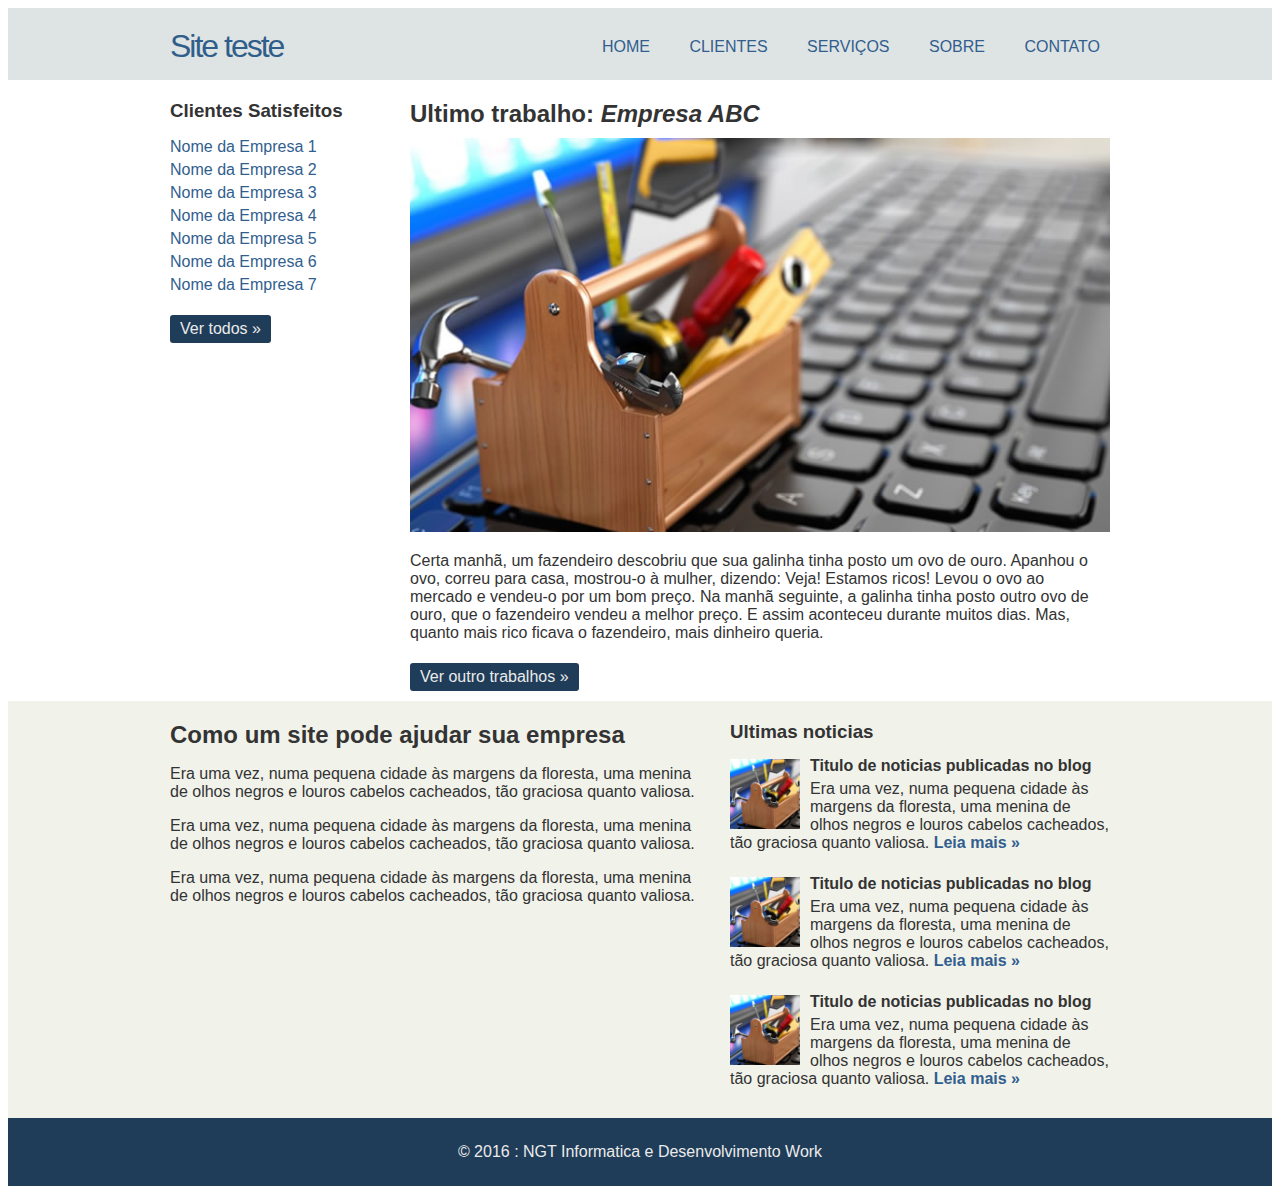
<file: Index.html>
<!doctype html>

<html lang="pt-br">
	
	<head>
		<meta charset ="utf-8" /> 
		<title> Home - Site </title>
		<meta name="author" content="Thiago Santos"/>
		<link rel="stylesheet" href="css/normalize.css"/>
		<link href="https://fonts.googleapis.com/css?family=Open+Sans:300,400,600,700,800" rel="stylesheet" type="'text/css" />
		<link rel="stylesheet" href="css/estilo.css"/>
	</head>
	<body>
		<div class="header">
			<div class="linha">
				<header>
					<div class="coluna col4">
						<h1 class="logo">Site teste</h1>
					</div>
					<div class="coluna col8">
						<nav>
							<ul class="Menu inline sem-marcador">
								<li><a href="index.html">Home</a></li>
								<li><a href="clientes.html">Clientes</a></li>
								<li><a href="servicos.html">Serviços</a></li>
								<li><a href="sobre.html">Sobre</a></li>
								<li><a href="contato.html">Contato</a></li>
							</ul>
						</nav>
						
					</div>
				</header>
			</div>
		</div>
		<div class="linha">
			<section>
				<div class="coluna col3 sidebar">
					<h3> Clientes Satisfeitos</h3>
					<ul class="sem-marcador sem-padding">
						<li><a href="">Nome da Empresa 1</a></li>
						<li><a href="">Nome da Empresa 2</a></li>
						<li><a href="">Nome da Empresa 3</a></li>
						<li><a href="">Nome da Empresa 4</a></li>
						<li><a href="">Nome da Empresa 5</a></li>
						<li><a href="">Nome da Empresa 6</a></li>
						<li><a href="">Nome da Empresa 7</a></li>
					</ul>
					<a href= "clientes.html" class="botao" > Ver todos &raquo; </a>
				</div>
				<div class="coluna col9">
					<h2> Ultimo trabalho: <em>Empresa ABC</em></h2>
					<img src="img/thumb-grande.jpg" alt =""/>
					<p>Certa manhã, um fazendeiro descobriu que sua galinha tinha posto um ovo de ouro. Apanhou o ovo, correu para casa, mostrou-o à mulher, dizendo: Veja! Estamos ricos! Levou o ovo ao mercado e vendeu-o por um bom preço. Na manhã seguinte, a galinha tinha posto outro ovo de ouro, que o fazendeiro vendeu a melhor preço. E assim aconteceu durante muitos dias. Mas, quanto mais rico ficava o fazendeiro, mais dinheiro queria. </p>
					<a href="cliente.html" class="botao">Ver outro trabalhos &raquo; </a>
				</div>
			</section>
		</div>
		<div class="conteudo-extra">
			<div class="linha">
				<div class="coluna col7">
					<section>
						<h2>Como um site pode ajudar sua empresa</h2>
						<p>Era uma vez, numa pequena cidade às margens da floresta, uma menina de olhos negros e louros cabelos cacheados, tão graciosa quanto valiosa.</p>
						<p>Era uma vez, numa pequena cidade às margens da floresta, uma menina de olhos negros e louros cabelos cacheados, tão graciosa quanto valiosa.</p>
						<p>Era uma vez, numa pequena cidade às margens da floresta, uma menina de olhos negros e louros cabelos cacheados, tão graciosa quanto valiosa.</p>
					</section>
					
				</div>
				<div class="coluna col5">
					<h3> Ultimas noticias</h3>
					<ul class="sem-marcador sem-padding noticias">
						<li>
							<img src="img/thumb-pequena.jpg" alt=""/>
							<h4>Titulo de noticias publicadas no blog</h4>
							<p>Era uma vez, numa pequena cidade às margens da floresta, uma menina de olhos negros e louros cabelos cacheados, tão graciosa quanto valiosa. <a href=""> Leia mais &raquo;</a>	</p>
						</li>
						<li>
							<img src="img/thumb-pequena.jpg" alt=""/>
							<h4>Titulo de noticias publicadas no blog</h4>
							<p>Era uma vez, numa pequena cidade às margens da floresta, uma menina de olhos negros e louros cabelos cacheados, tão graciosa quanto valiosa. <a href=""> Leia mais &raquo;</a>	</p>
						</li>
						<li>
							<img src="img/thumb-pequena.jpg" alt=""/>
							<h4>Titulo de noticias publicadas no blog</h4>
							<p>Era uma vez, numa pequena cidade às margens da floresta, uma menina de olhos negros e louros cabelos cacheados, tão graciosa quanto valiosa. <a href=""> Leia mais &raquo;</a>	</p>
						</li>
					</ul>
				</div>
			</div>	
		</div>
		<div class="footer">
			<div class="linha">
				<footer>
					<div class="coluna col12">
						<span>&copy; 2016 : NGT Informatica e Desenvolvimento Work</span>
					</div>
				</footer>
			</div>
		</div>
	</body>
</html>
</file>
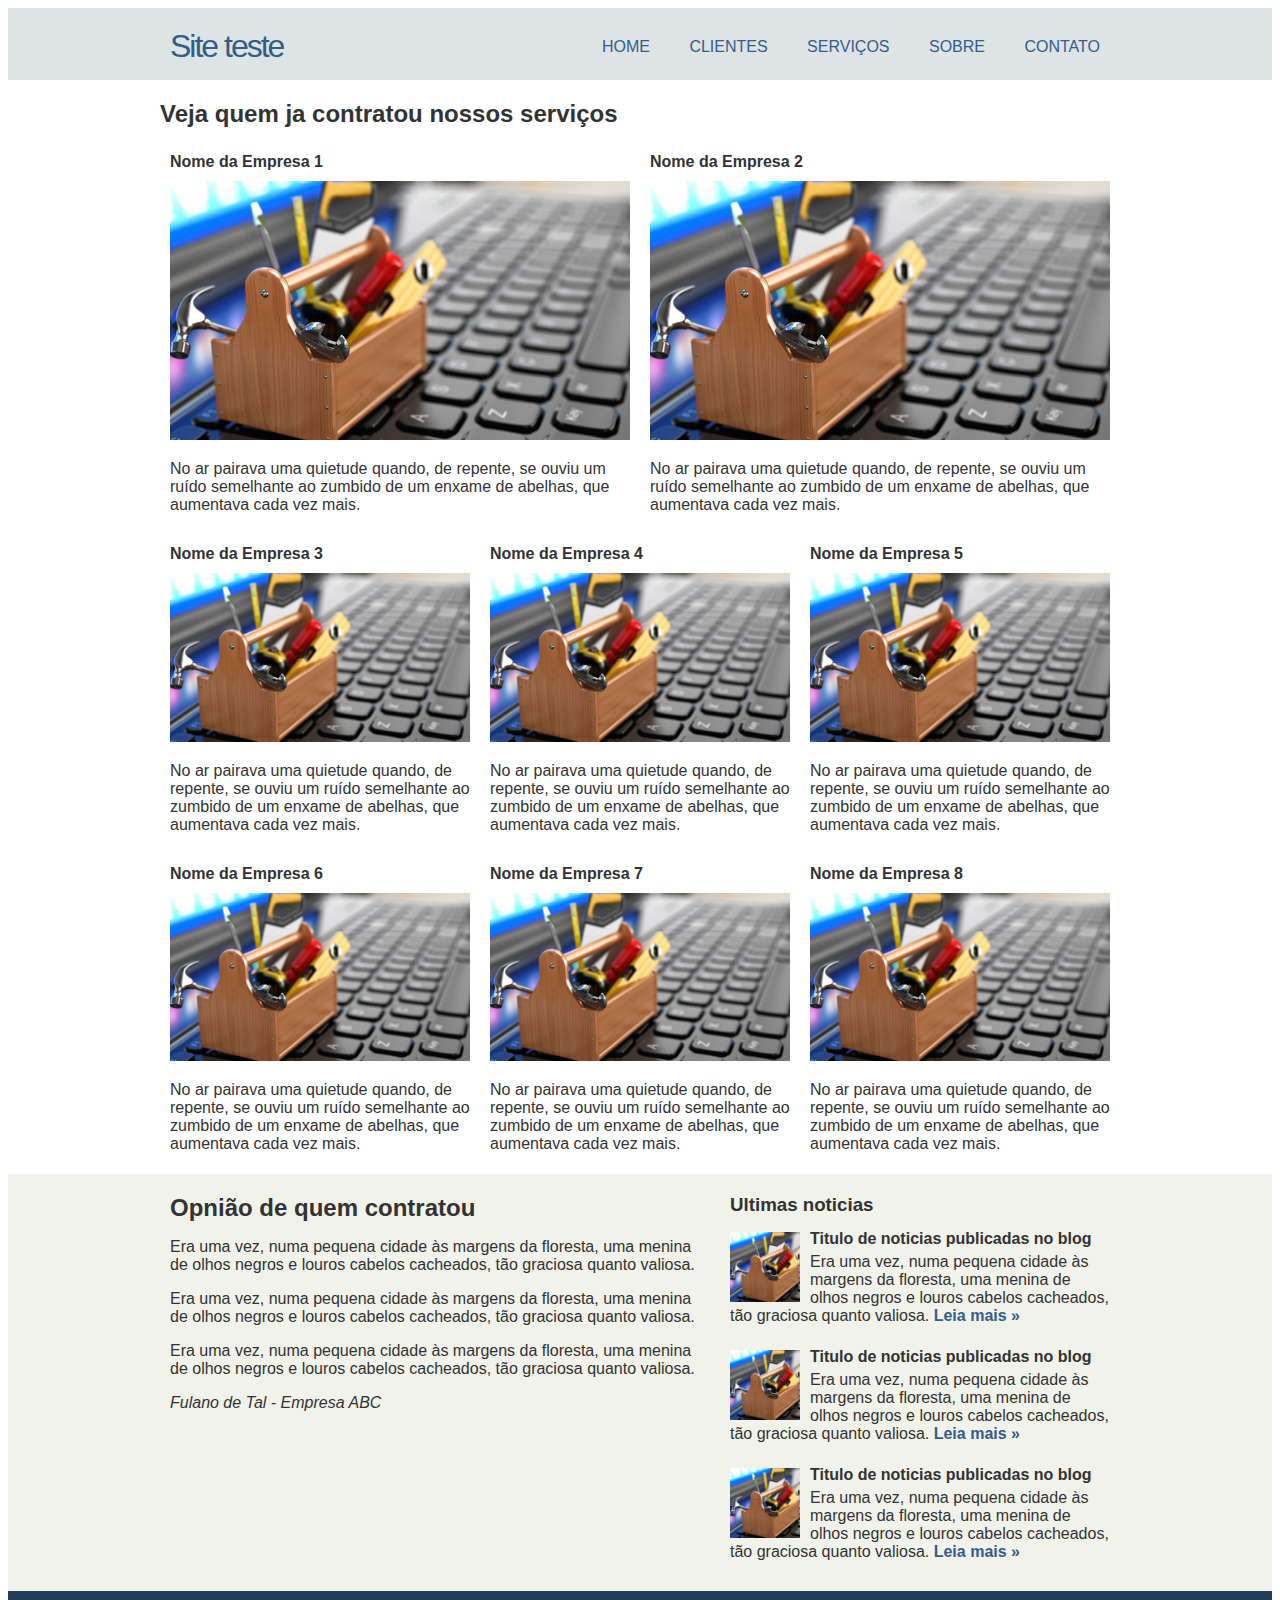
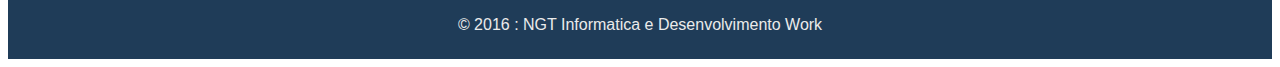
<file: clientes.html>
<!doctype html>

<html lang="pt-br">
	
	<head>
		<meta charset ="utf-8" /> 
		<title> Home - Site </title>
		<meta name="author" content="Thiago Santos"/>
		<link rel="stylesheet" href="css/normalize.css"/>
		<link href="https://fonts.googleapis.com/css?family=Open+Sans:300,400,600,700,800" rel="stylesheet" type="'text/css" />
		<link rel="stylesheet" href="css/estilo.css"/>
	</head>
	<body>
		<div class="header">
			<div class="linha">
				<header>
					<div class="coluna col4">
						<h1 class="logo">Site teste</h1>
					</div>
					<div class="coluna col8">
						<nav>
							<ul class="Menu inline sem-marcador">
								<li><a href="index.html">Home</a></li>
								<li><a href="clientes.html">Clientes</a></li>
								<li><a href="servicos.html">Serviços</a></li>
								<li><a href="sobre.html">Sobre</a></li>
								<li><a href="contato.html">Contato</a></li>
							</ul>
						</nav>
						
					</div>
				</header>
			</div>
		</div>
		<div class="linha">
			<section>
			<h2> Veja quem ja contratou nossos serviços</h2>
				<div class="coluna col6">
					<h4> Nome da Empresa 1</h4>
					<img src="img/thumb-grande.jpg" alt="">
					<p> No ar pairava uma quietude quando, de repente, se ouviu um ruído semelhante ao zumbido de um enxame de abelhas, que aumentava cada vez mais.</p>	
				</div>
				<div class="coluna col6">
					<h4> Nome da Empresa 2</h4>
					<img src="img/thumb-grande.jpg" alt="">
					<p> No ar pairava uma quietude quando, de repente, se ouviu um ruído semelhante ao zumbido de um enxame de abelhas, que aumentava cada vez mais.</p>	
				</div>
				<div class="coluna col4">
					<h4> Nome da Empresa 3</h4>
					<img src="img/thumb-grande.jpg" alt="">
					<p> No ar pairava uma quietude quando, de repente, se ouviu um ruído semelhante ao zumbido de um enxame de abelhas, que aumentava cada vez mais.</p>	
				</div>
				<div class="coluna col4">
					<h4> Nome da Empresa 4</h4>
					<img src="img/thumb-grande.jpg" alt="">
					<p> No ar pairava uma quietude quando, de repente, se ouviu um ruído semelhante ao zumbido de um enxame de abelhas, que aumentava cada vez mais.</p>	
				</div>
				<div class="coluna col4">
					<h4> Nome da Empresa 5</h4>
					<img src="img/thumb-grande.jpg" alt="">
					<p> No ar pairava uma quietude quando, de repente, se ouviu um ruído semelhante ao zumbido de um enxame de abelhas, que aumentava cada vez mais.</p>	
				</div>
				<div class="coluna col4">
					<h4> Nome da Empresa 6</h4>
					<img src="img/thumb-grande.jpg" alt="">
					<p> No ar pairava uma quietude quando, de repente, se ouviu um ruído semelhante ao zumbido de um enxame de abelhas, que aumentava cada vez mais.</p>	
				</div>
				<div class="coluna col4">
					<h4> Nome da Empresa 7</h4>
					<img src="img/thumb-grande.jpg" alt="">
					<p> No ar pairava uma quietude quando, de repente, se ouviu um ruído semelhante ao zumbido de um enxame de abelhas, que aumentava cada vez mais.</p>	
				</div>
				<div class="coluna col4">
					<h4> Nome da Empresa 8</h4>
					<img src="img/thumb-grande.jpg" alt="">
					<p> No ar pairava uma quietude quando, de repente, se ouviu um ruído semelhante ao zumbido de um enxame de abelhas, que aumentava cada vez mais.</p>	
				</div>
			</section>
		</div>
		<div class="conteudo-extra">
			<div class="linha">
				<div class="coluna col7">
					<section>
						<h2>Opnião de quem contratou</h2>
						<p>Era uma vez, numa pequena cidade às margens da floresta, uma menina de olhos negros e louros cabelos cacheados, tão graciosa quanto valiosa.</p>
						<p>Era uma vez, numa pequena cidade às margens da floresta, uma menina de olhos negros e louros cabelos cacheados, tão graciosa quanto valiosa.</p>
						<p>Era uma vez, numa pequena cidade às margens da floresta, uma menina de olhos negros e louros cabelos cacheados, tão graciosa quanto valiosa.</p>
						<p><em>Fulano de Tal - Empresa ABC</em></p>
					</section>
					
				</div>
				<div class="coluna col5">
					<h3> Ultimas noticias</h3>
					<ul class="sem-marcador sem-padding noticias">
						<li>
							<img src="img/thumb-pequena.jpg" alt=""/>
							<h4>Titulo de noticias publicadas no blog</h4>
							<p>Era uma vez, numa pequena cidade às margens da floresta, uma menina de olhos negros e louros cabelos cacheados, tão graciosa quanto valiosa. <a href=""> Leia mais &raquo;</a>	</p>
						</li>
						<li>
							<img src="img/thumb-pequena.jpg" alt=""/>
							<h4>Titulo de noticias publicadas no blog</h4>
							<p>Era uma vez, numa pequena cidade às margens da floresta, uma menina de olhos negros e louros cabelos cacheados, tão graciosa quanto valiosa. <a href=""> Leia mais &raquo;</a>	</p>
						</li>
						<li>
							<img src="img/thumb-pequena.jpg" alt=""/>
							<h4>Titulo de noticias publicadas no blog</h4>
							<p>Era uma vez, numa pequena cidade às margens da floresta, uma menina de olhos negros e louros cabelos cacheados, tão graciosa quanto valiosa. <a href=""> Leia mais &raquo;</a>	</p>
						</li>
					</ul>
				</div>
			</div>	
		</div>
		<div class="footer">
			<div class="linha">
				<footer>
					<div class="coluna col12">
						<span>&copy; 2016 : NGT Informatica e Desenvolvimento Work</span>
					</div>
				</footer>
			</div>
		</div>
	</body>
</html>
</file>
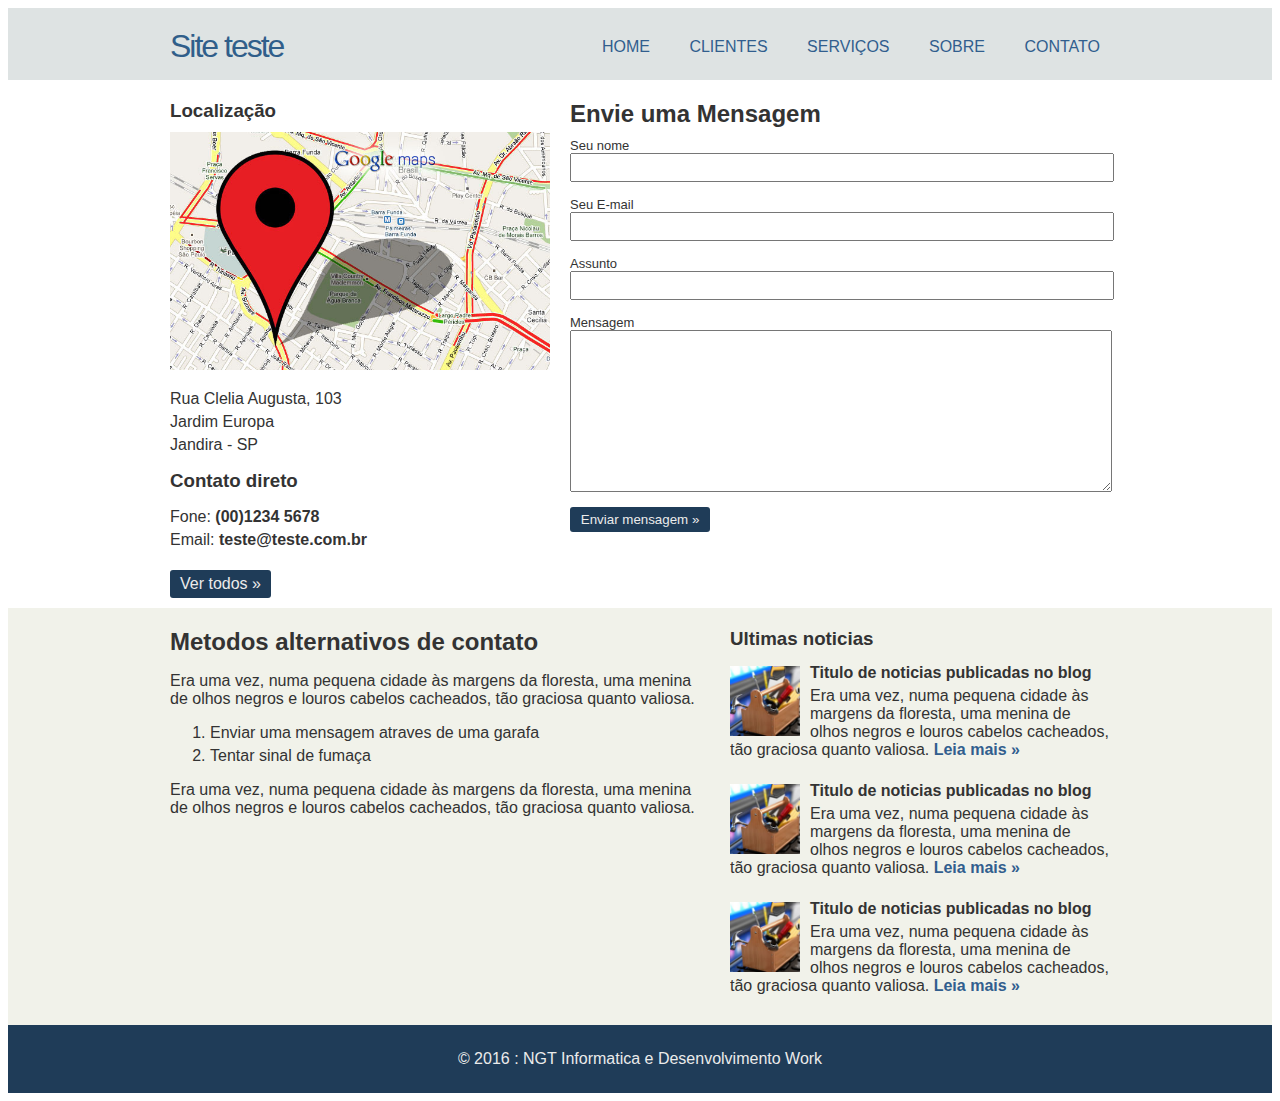
<file: Contato.html>
<!doctype html>

<html lang="pt-br">
	
	<head>
		<meta charset ="utf-8" /> 
		<title> Home - Site </title>
		<meta name="author" content="Thiago Santos"/>
		<link rel="stylesheet" href="css/normalize.css"/>
		<link href="https://fonts.googleapis.com/css?family=Open+Sans:300,400,600,700,800" rel="stylesheet" type="'text/css" />
		<link rel="stylesheet" href="css/estilo.css"/>
	</head>
	<body>
		<div class="header">
			<div class="linha">
				<header>
					<div class="coluna col4">
						<h1 class="logo">Site teste</h1>
					</div>
					<div class="coluna col8">
						<nav>
							<ul class="Menu inline sem-marcador">
								<li><a href="index.html">Home</a></li>
								<li><a href="clientes.html">Clientes</a></li>
								<li><a href="servicos.html">Serviços</a></li>
								<li><a href="sobre.html">Sobre</a></li>
								<li><a href="contato.html">Contato</a></li>
							</ul>
						</nav>
						
					</div>
				</header>
			</div>
		</div>
		<div class="linha">
			<section>
				<div class="coluna col5 sidebar">
					<h3> Localização</h3>
					<img src="img/mapa.jpg" alt="" />
					<ul class="sem-padding sem-marcador">
						<li>Rua Clelia Augusta, 103</li>
						<li>Jardim Europa</li>
						<li>Jandira - SP</li>
					</ul>
					<h3>Contato direto</h3>
					<ul class="sem-padding sem-marcador">
						<li>Fone:<strong> (00)1234 5678</strong></li>
						<li>Email: <strong> teste@teste.com.br</strong></li>

					</ul>
					<a href= "cliente.html" class="botao" > Ver todos &raquo; </a>
				</div>
				<div class="coluna col7 contato">
					<h2>Envie uma Mensagem</h2>
					<form action="">
						<label for="nome"> Seu nome</label>
						<input type="text" name="nome" id="nome"/>
						<label for="email"> Seu E-mail</label>
						<input type="text" name="email" id="email"/>
						<label for="assunto"> Assunto</label>
						<input type="text" name="assunto" id="assunto"/>
						<label for="mensagem"> Mensagem</label>
						<textarea name="mensagem" id="mensagem"></textarea>
						<input type="submit" class="botao" name="enviar" value="Enviar mensagem &raquo;"/>
					</form>

				</div>
			</section>
		</div>
		<div class="conteudo-extra">
			<div class="linha">
				<div class="coluna col7">
					<section>
						<h2>Metodos alternativos de contato</h2>
						<p>Era uma vez, numa pequena cidade às margens da floresta, uma menina de olhos negros e louros cabelos cacheados, tão graciosa quanto valiosa.</p>
						<ol>
							<li>Enviar uma mensagem atraves de uma garafa</li>
							<li>Tentar sinal de fumaça</li>
						</ol>
						<p>Era uma vez, numa pequena cidade às margens da floresta, uma menina de olhos negros e louros cabelos cacheados, tão graciosa quanto valiosa.</p>
					</section>
					
				</div>
				<div class="coluna col5">
					<h3> Ultimas noticias</h3>
					<ul class="sem-marcador sem-padding noticias">
						<li>
							<img src="img/thumb-pequena.jpg" alt=""/>
							<h4>Titulo de noticias publicadas no blog</h4>
							<p>Era uma vez, numa pequena cidade às margens da floresta, uma menina de olhos negros e louros cabelos cacheados, tão graciosa quanto valiosa. <a href=""> Leia mais &raquo;</a>	</p>
						</li>
						<li>
							<img src="img/thumb-pequena.jpg" alt=""/>
							<h4>Titulo de noticias publicadas no blog</h4>
							<p>Era uma vez, numa pequena cidade às margens da floresta, uma menina de olhos negros e louros cabelos cacheados, tão graciosa quanto valiosa. <a href=""> Leia mais &raquo;</a>	</p>
						</li>
						<li>
							<img src="img/thumb-pequena.jpg" alt=""/>
							<h4>Titulo de noticias publicadas no blog</h4>
							<p>Era uma vez, numa pequena cidade às margens da floresta, uma menina de olhos negros e louros cabelos cacheados, tão graciosa quanto valiosa. <a href=""> Leia mais &raquo;</a>	</p>
						</li>
					</ul>
				</div>
			</div>	
		</div>
		<div class="footer">
			<div class="linha">
				<footer>
					<div class="coluna col12">
						<span>&copy; 2016 : NGT Informatica e Desenvolvimento Work</span>
					</div>
				</footer>
			</div>
		</div>
	</body>
</html>
</file>
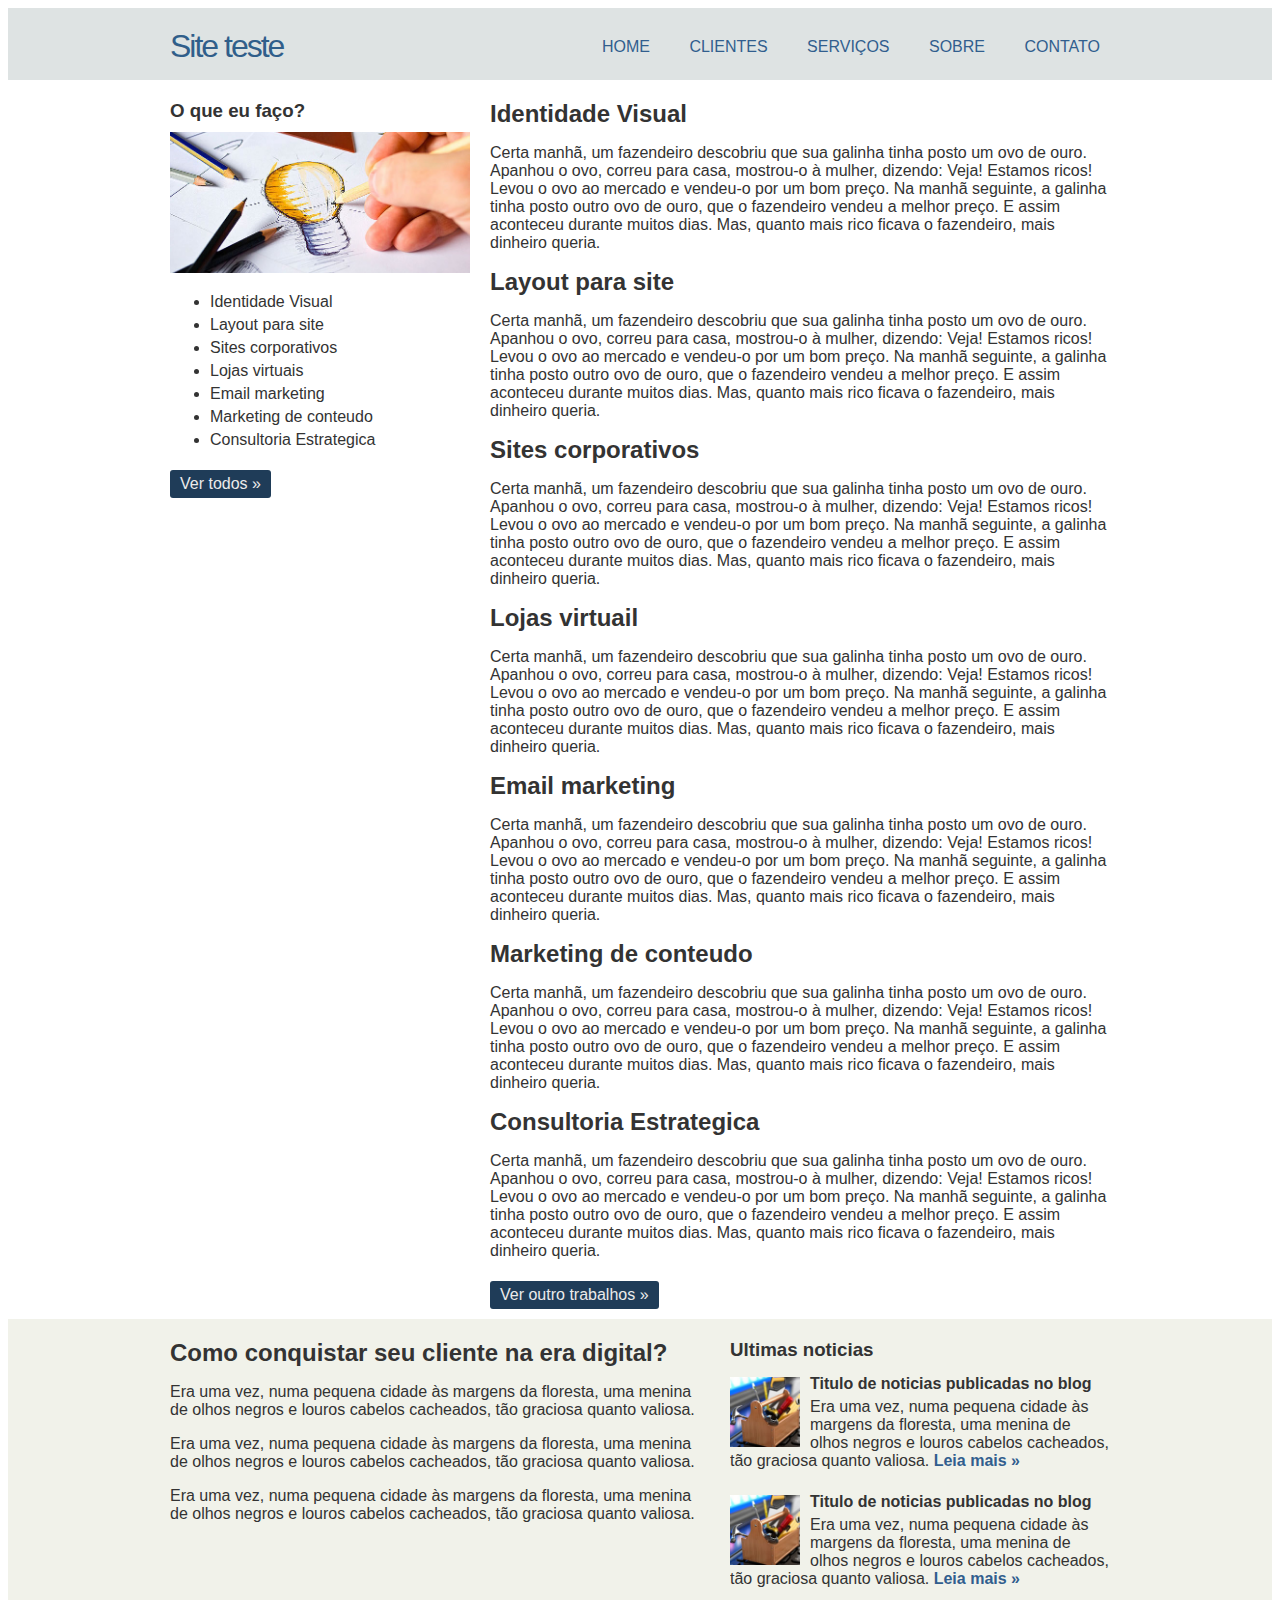
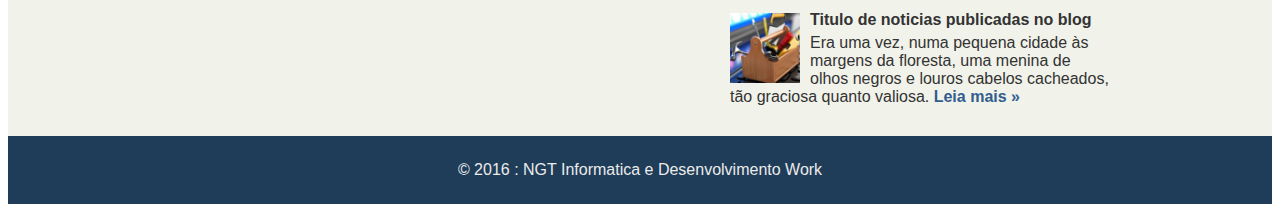
<file: Servicos.html>
<!doctype html>

<html lang="pt-br">
	
	<head>
		<meta charset ="utf-8" /> 
		<title> Home - Site </title>
		<meta name="author" content="Thiago Santos"/>
		<link rel="stylesheet" href="css/normalize.css"/>
		<link href="https://fonts.googleapis.com/css?family=Open+Sans:300,400,600,700,800" rel="stylesheet" type="'text/css" />
		<link rel="stylesheet" href="css/estilo.css"/>
	</head>
	<body>
		<div class="header">
			<div class="linha">
				<header>
					<div class="coluna col4">
						<h1 class="logo">Site teste</h1>
					</div>
					<div class="coluna col8">
						<nav>
							<ul class="Menu inline sem-marcador">
								<li><a href="index.html">Home</a></li>
								<li><a href="clientes.html">Clientes</a></li>
								<li><a href="servicos.html">Serviços</a></li>
								<li><a href="sobre.html">Sobre</a></li>
								<li><a href="contato.html">Contato</a></li>
							</ul>
						</nav>
						
					</div>
				</header>
			</div>
		</div>
		<div class="linha">
			<section>
				<div class="coluna col4 sidebar">
					<h3> O que eu faço?</h3>
					<img src="img/ideia.jpg" alt="" />
					<ul>
						<li>Identidade Visual</li>
						<li>Layout para site</li>
						<li>Sites corporativos</li>
						<li>Lojas virtuais</li>
						<li>Email marketing</li>
						<li>Marketing de conteudo</li>
						<li>Consultoria Estrategica</li>
					</ul>
					<a href= "cliente.html" class="botao" > Ver todos &raquo; </a>
				</div>
				<div class="coluna col8">
					<h2>Identidade Visual</h2>
					<p>Certa manhã, um fazendeiro descobriu que sua galinha tinha posto um ovo de ouro. Apanhou o ovo, correu para casa, mostrou-o à mulher, dizendo: Veja! Estamos ricos! Levou o ovo ao mercado e vendeu-o por um bom preço. Na manhã seguinte, a galinha tinha posto outro ovo de ouro, que o fazendeiro vendeu a melhor preço. E assim aconteceu durante muitos dias. Mas, quanto mais rico ficava o fazendeiro, mais dinheiro queria. </p>
					<h2>Layout para site</h2>
					<p>Certa manhã, um fazendeiro descobriu que sua galinha tinha posto um ovo de ouro. Apanhou o ovo, correu para casa, mostrou-o à mulher, dizendo: Veja! Estamos ricos! Levou o ovo ao mercado e vendeu-o por um bom preço. Na manhã seguinte, a galinha tinha posto outro ovo de ouro, que o fazendeiro vendeu a melhor preço. E assim aconteceu durante muitos dias. Mas, quanto mais rico ficava o fazendeiro, mais dinheiro queria. </p>
					<h2>Sites corporativos</h2>
					<p>Certa manhã, um fazendeiro descobriu que sua galinha tinha posto um ovo de ouro. Apanhou o ovo, correu para casa, mostrou-o à mulher, dizendo: Veja! Estamos ricos! Levou o ovo ao mercado e vendeu-o por um bom preço. Na manhã seguinte, a galinha tinha posto outro ovo de ouro, que o fazendeiro vendeu a melhor preço. E assim aconteceu durante muitos dias. Mas, quanto mais rico ficava o fazendeiro, mais dinheiro queria. </p>
					<h2>Lojas virtuail</h2>
					<p>Certa manhã, um fazendeiro descobriu que sua galinha tinha posto um ovo de ouro. Apanhou o ovo, correu para casa, mostrou-o à mulher, dizendo: Veja! Estamos ricos! Levou o ovo ao mercado e vendeu-o por um bom preço. Na manhã seguinte, a galinha tinha posto outro ovo de ouro, que o fazendeiro vendeu a melhor preço. E assim aconteceu durante muitos dias. Mas, quanto mais rico ficava o fazendeiro, mais dinheiro queria. </p>
					<h2>Email marketing</h2>
					<p>Certa manhã, um fazendeiro descobriu que sua galinha tinha posto um ovo de ouro. Apanhou o ovo, correu para casa, mostrou-o à mulher, dizendo: Veja! Estamos ricos! Levou o ovo ao mercado e vendeu-o por um bom preço. Na manhã seguinte, a galinha tinha posto outro ovo de ouro, que o fazendeiro vendeu a melhor preço. E assim aconteceu durante muitos dias. Mas, quanto mais rico ficava o fazendeiro, mais dinheiro queria. </p>
					<h2>Marketing de conteudo</h2>
					<p>Certa manhã, um fazendeiro descobriu que sua galinha tinha posto um ovo de ouro. Apanhou o ovo, correu para casa, mostrou-o à mulher, dizendo: Veja! Estamos ricos! Levou o ovo ao mercado e vendeu-o por um bom preço. Na manhã seguinte, a galinha tinha posto outro ovo de ouro, que o fazendeiro vendeu a melhor preço. E assim aconteceu durante muitos dias. Mas, quanto mais rico ficava o fazendeiro, mais dinheiro queria. </p>
					<h2>Consultoria Estrategica</h2>
					<p>Certa manhã, um fazendeiro descobriu que sua galinha tinha posto um ovo de ouro. Apanhou o ovo, correu para casa, mostrou-o à mulher, dizendo: Veja! Estamos ricos! Levou o ovo ao mercado e vendeu-o por um bom preço. Na manhã seguinte, a galinha tinha posto outro ovo de ouro, que o fazendeiro vendeu a melhor preço. E assim aconteceu durante muitos dias. Mas, quanto mais rico ficava o fazendeiro, mais dinheiro queria. </p>
					<a href="cliente.html" class="botao">Ver outro trabalhos &raquo; </a>
				</div>
			</section>
		</div>
		<div class="conteudo-extra">
			<div class="linha">
				<div class="coluna col7">
					<section>
						<h2>Como conquistar seu cliente na era digital?</h2>
						<p>Era uma vez, numa pequena cidade às margens da floresta, uma menina de olhos negros e louros cabelos cacheados, tão graciosa quanto valiosa.</p>
						<p>Era uma vez, numa pequena cidade às margens da floresta, uma menina de olhos negros e louros cabelos cacheados, tão graciosa quanto valiosa.</p>
						<p>Era uma vez, numa pequena cidade às margens da floresta, uma menina de olhos negros e louros cabelos cacheados, tão graciosa quanto valiosa.</p>
					</section>
					
				</div>
				<div class="coluna col5">
					<h3> Ultimas noticias</h3>
					<ul class="sem-marcador sem-padding noticias">
						<li>
							<img src="img/thumb-pequena.jpg" alt=""/>
							<h4>Titulo de noticias publicadas no blog</h4>
							<p>Era uma vez, numa pequena cidade às margens da floresta, uma menina de olhos negros e louros cabelos cacheados, tão graciosa quanto valiosa. <a href=""> Leia mais &raquo;</a>	</p>
						</li>
						<li>
							<img src="img/thumb-pequena.jpg" alt=""/>
							<h4>Titulo de noticias publicadas no blog</h4>
							<p>Era uma vez, numa pequena cidade às margens da floresta, uma menina de olhos negros e louros cabelos cacheados, tão graciosa quanto valiosa. <a href=""> Leia mais &raquo;</a>	</p>
						</li>
						<li>
							<img src="img/thumb-pequena.jpg" alt=""/>
							<h4>Titulo de noticias publicadas no blog</h4>
							<p>Era uma vez, numa pequena cidade às margens da floresta, uma menina de olhos negros e louros cabelos cacheados, tão graciosa quanto valiosa. <a href=""> Leia mais &raquo;</a>	</p>
						</li>
					</ul>
				</div>
			</div>	
		</div>
		<div class="footer">
			<div class="linha">
				<footer>
					<div class="coluna col12">
						<span>&copy; 2016 : NGT Informatica e Desenvolvimento Work</span>
					</div>
				</footer>
			</div>
		</div>
	</body>
</html>
</file>
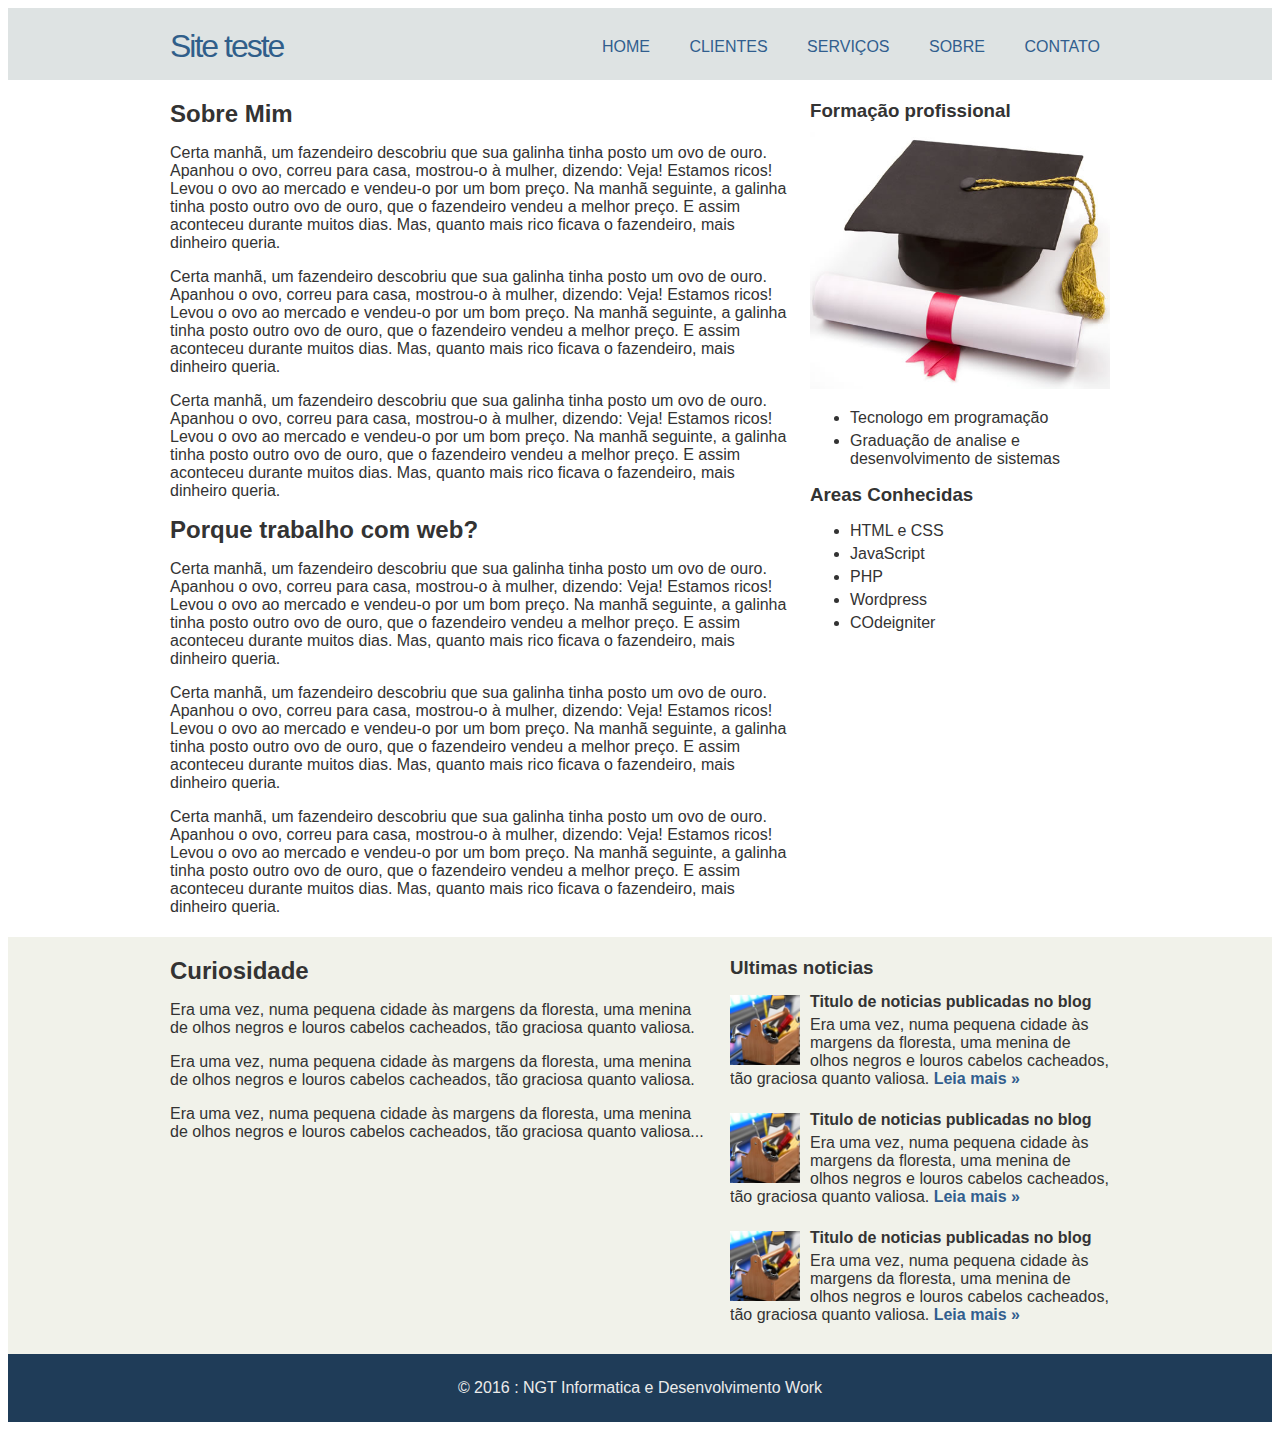
<file: Sobre.html>
<!doctype html>

<html lang="pt-br">
	
	<head>
		<meta charset ="utf-8" /> 
		<title> Home - Site </title>
		<meta name="author" content="Thiago Santos"/>
		<link rel="stylesheet" href="css/normalize.css"/>
		<link href="https://fonts.googleapis.com/css?family=Open+Sans:300,400,600,700,800" rel="stylesheet" type="'text/css" />
		<link rel="stylesheet" href="css/estilo.css"/>
	</head>
	<body>
		<div class="header">
			<div class="linha">
				<header>
					<div class="coluna col4">
						<h1 class="logo">Site teste</h1>
					</div>
					<div class="coluna col8">
						<nav>
							<ul class="Menu inline sem-marcador">
								<li><a href="index.html">Home</a></li>
								<li><a href="clientes.html">Clientes</a></li>
								<li><a href="servicos.html">Serviços</a></li>
								<li><a href="sobre.html">Sobre</a></li>
								<li><a href="contato.html">Contato</a></li>
							</ul>
						</nav>
						
					</div>
				</header>
			</div>
		</div>
		<div class="linha">
			<section>
			
				<div class="coluna col8">
					<h2>Sobre Mim</h2>
					<p>Certa manhã, um fazendeiro descobriu que sua galinha tinha posto um ovo de ouro. Apanhou o ovo, correu para casa, mostrou-o à mulher, dizendo: Veja! Estamos ricos! Levou o ovo ao mercado e vendeu-o por um bom preço. Na manhã seguinte, a galinha tinha posto outro ovo de ouro, que o fazendeiro vendeu a melhor preço. E assim aconteceu durante muitos dias. Mas, quanto mais rico ficava o fazendeiro, mais dinheiro queria. </p>
					<p>Certa manhã, um fazendeiro descobriu que sua galinha tinha posto um ovo de ouro. Apanhou o ovo, correu para casa, mostrou-o à mulher, dizendo: Veja! Estamos ricos! Levou o ovo ao mercado e vendeu-o por um bom preço. Na manhã seguinte, a galinha tinha posto outro ovo de ouro, que o fazendeiro vendeu a melhor preço. E assim aconteceu durante muitos dias. Mas, quanto mais rico ficava o fazendeiro, mais dinheiro queria. </p>
					<p>Certa manhã, um fazendeiro descobriu que sua galinha tinha posto um ovo de ouro. Apanhou o ovo, correu para casa, mostrou-o à mulher, dizendo: Veja! Estamos ricos! Levou o ovo ao mercado e vendeu-o por um bom preço. Na manhã seguinte, a galinha tinha posto outro ovo de ouro, que o fazendeiro vendeu a melhor preço. E assim aconteceu durante muitos dias. Mas, quanto mais rico ficava o fazendeiro, mais dinheiro queria. </p>
					<h2>Porque trabalho com web?</h2>
					<p>Certa manhã, um fazendeiro descobriu que sua galinha tinha posto um ovo de ouro. Apanhou o ovo, correu para casa, mostrou-o à mulher, dizendo: Veja! Estamos ricos! Levou o ovo ao mercado e vendeu-o por um bom preço. Na manhã seguinte, a galinha tinha posto outro ovo de ouro, que o fazendeiro vendeu a melhor preço. E assim aconteceu durante muitos dias. Mas, quanto mais rico ficava o fazendeiro, mais dinheiro queria. </p>
					<p>Certa manhã, um fazendeiro descobriu que sua galinha tinha posto um ovo de ouro. Apanhou o ovo, correu para casa, mostrou-o à mulher, dizendo: Veja! Estamos ricos! Levou o ovo ao mercado e vendeu-o por um bom preço. Na manhã seguinte, a galinha tinha posto outro ovo de ouro, que o fazendeiro vendeu a melhor preço. E assim aconteceu durante muitos dias. Mas, quanto mais rico ficava o fazendeiro, mais dinheiro queria. </p>
					<p>Certa manhã, um fazendeiro descobriu que sua galinha tinha posto um ovo de ouro. Apanhou o ovo, correu para casa, mostrou-o à mulher, dizendo: Veja! Estamos ricos! Levou o ovo ao mercado e vendeu-o por um bom preço. Na manhã seguinte, a galinha tinha posto outro ovo de ouro, que o fazendeiro vendeu a melhor preço. E assim aconteceu durante muitos dias. Mas, quanto mais rico ficava o fazendeiro, mais dinheiro queria. </p>
					
				</div>
				<div class="coluna col4 sidebar">
					<h3> Formação profissional</h3>
					<img src="img/formatura.jpg" alt="" />
					<ul>
						<li>Tecnologo em programação</li>
						<li>Graduação de analise e desenvolvimento de sistemas</li>
					</ul>
					<h3>Areas Conhecidas</h3>
					<ul>
						<li>HTML e CSS</li>
						<li>JavaScript</li>
						<li>PHP</li>
						<li>Wordpress</li>
						<li>COdeigniter</li>
					</ul>
				</div>
			</section>
		</div>
		<div class="conteudo-extra">
			<div class="linha">
				<div class="coluna col7">
					<section>
						<h2>Curiosidade</h2>
						<p>Era uma vez, numa pequena cidade às margens da floresta, uma menina de olhos negros e louros cabelos cacheados, tão graciosa quanto valiosa.</p>
						<p>Era uma vez, numa pequena cidade às margens da floresta, uma menina de olhos negros e louros cabelos cacheados, tão graciosa quanto valiosa.</p>
						<p>Era uma vez, numa pequena cidade às margens da floresta, uma menina de olhos negros e louros cabelos cacheados, tão graciosa quanto valiosa...</p>
					</section>
					
				</div>
				<div class="coluna col5">
					<h3> Ultimas noticias</h3>
					<ul class="sem-marcador sem-padding noticias">
						<li>
							<img src="img/thumb-pequena.jpg" alt=""/>
							<h4>Titulo de noticias publicadas no blog</h4>
							<p>Era uma vez, numa pequena cidade às margens da floresta, uma menina de olhos negros e louros cabelos cacheados, tão graciosa quanto valiosa. <a href=""> Leia mais &raquo;</a>	</p>
						</li>
						<li>
							<img src="img/thumb-pequena.jpg" alt=""/>
							<h4>Titulo de noticias publicadas no blog</h4>
							<p>Era uma vez, numa pequena cidade às margens da floresta, uma menina de olhos negros e louros cabelos cacheados, tão graciosa quanto valiosa. <a href=""> Leia mais &raquo;</a>	</p>
						</li>
						<li>
							<img src="img/thumb-pequena.jpg" alt=""/>
							<h4>Titulo de noticias publicadas no blog</h4>
							<p>Era uma vez, numa pequena cidade às margens da floresta, uma menina de olhos negros e louros cabelos cacheados, tão graciosa quanto valiosa. <a href=""> Leia mais &raquo;</a>	</p>
						</li>
					</ul>
				</div>
			</div>	
		</div>
		<div class="footer">
			<div class="linha">
				<footer>
					<div class="coluna col12">
						<span>&copy; 2016 : NGT Informatica e Desenvolvimento Work</span>
					</div>
				</footer>
			</div>
		</div>
	</body>
</html>
</file>
<file: css/estilo.css>
body{
	font-family: 'Open Sans', sans-serif;
	color: #333;
}
a:link, a:active, a:visited{
	color: #315e8e;
	text-decoration: none;
}
a:hover{
	text-decoration: underline;
}
/*Grid 960px*/
.linha {
	width: 960px; /*Largura da pagina */
	margin: 0 auto; /* 0 em cima em  baixo e alto esquerda e direita*/
	overflow: auto; /*Gerencia o conteudo fora das linha auto */
	padding: 5px 0;

}
.coluna{
	padding:0 10px;
	float: left;
}
.col1{
	width: 60px;
}
.col2{
	width: 140px;
}
.col3{
	width: 220px;
}
.col4{
	width: 300px;
}
.col5{
	width: 380px;
}
.col6{
	width: 460px;
}
.col7{
	width: 540px;
}
.col8{
	width: 620px;
}
.col9{
	width: 700px;
}
.col10{
	width: 780px;
}
.col11{
	width: 860px;
}
.col12{
	width: 940px;
}
/*estilos reutilizaveis*/
.sem-padding{
	padding: 0 !important;
}
.sem-margin{
	padding: !important;
}
h1,h2,h3,h4,h5,h6{
	font-weight: 600;
	margin: 15px 0 10px 0;
}
ul li, ol li{
	margin-bottom: 5px; 
}
ul.inline li, ol.inline li {
display: inline;
margin-right: 15px;
}
ul.inline li:last-child, ol.inline li:last-child {
margin-right: 0;
}
ul.sem-marcador, ol.sem-marcador{
	list-style: none;
}
a.botao, input.botao{
background: #1f3c58;
padding: 5px 10px;
border-radius: 3px;
color: #ebebeb;
cursor: pointer;
margin: 5px 0;
display: inline-block;
border: none;
}

a.botao:hover, input.botao:hover{
	background: #315e8a;
	text-decoration: none;
}

img{
	max-width: 100%;
	height: auto;
}
/*Layout do Site*/
.header{
	background: #dee3e3;

}
h1.logo{
	font-weight: 400;
	color: #305e8a;
	letter-spacing: -2px;
}
.conteudo-extra{
	background: #f1f2ea;
}
.footer{
	background: #1f3c58;
	color:#ebebeb;
	padding: 20px 0;
	text-align: center;
	font-weight: 300;
}
.Menu{
	text-transform: uppercase;
	text-align: right;
	margin-top: 25px;
}
.Menu li a{
	padding: 5px 10px;
	border-radius: 3px;
}
.Menu li a:hover{
	text-decoration: none;
	background: #1f3c58;
	color: #ebebeb;
}
ul.noticias li{
	clear: both;
	display: block;
	overflow: hidden;
	margin-bottom: 20px;
}
ul.noticias li img{
	width: 70px;
	height: auto;
	margin-right: 10px;
	float: left;
}
ul.noticias li h4{
	margin:-2px 0 5px 0;
	font-weight: 600;
}
ul.noticias li p {
	margin:5px 0;
	font-weight: 300;
}
ul.noticias li p a{
	font-weight: 600;
}
.contato label{
	display: block;
	font-size: 13px;
	font-weight: 300;
}
.contato input, .contato textarea{
	display: block;
	margin-bottom: 15px;
	padding: 5px 2%;
	width: 96%;
}
.contato textarea{
	height: 150px;
}
.contato input.botao{
	width: auto;
}
</file>
